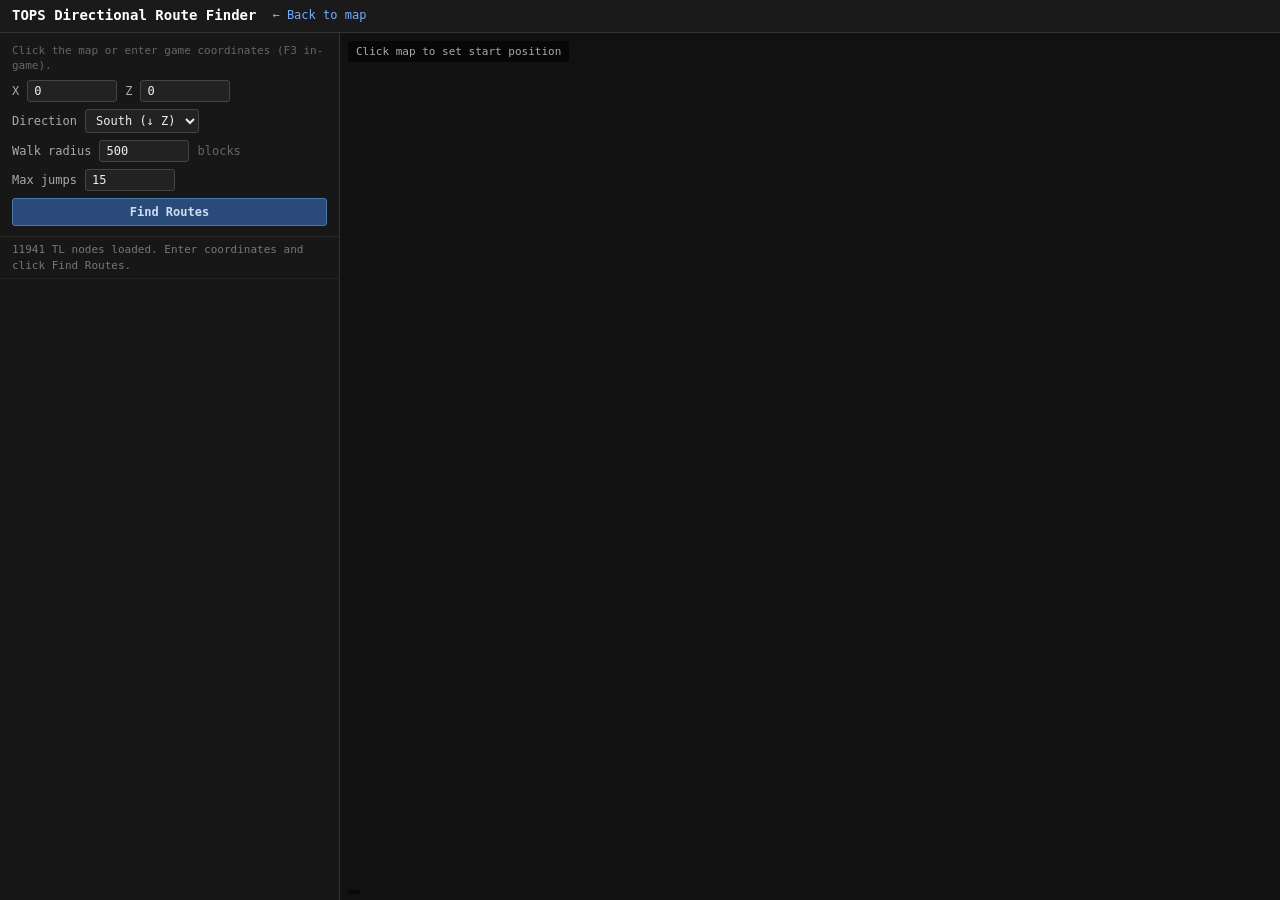
<file: router.html>
<!doctype html>
<html lang="en">
<head>
  <meta charset="UTF-8">
  <meta name="viewport" content="width=device-width, initial-scale=1">
  <link rel="icon" href="assets/favicon.svg" sizes="any" type="image/svg+xml">
  <link rel="stylesheet" href="lib/ol.css">
  <title>TOPS — Directional Route Finder</title>
  <style>
    *, *::before, *::after { box-sizing: border-box; margin: 0; padding: 0; }
    body { display: flex; flex-direction: column; height: 100vh; background: #111; color: #ccc; font: 13px/1.4 monospace; }

    #topbar {
      display: flex; align-items: center; gap: 16px;
      background: #1a1a1a; border-bottom: 1px solid #333; padding: 6px 12px;
      flex-shrink: 0;
    }
    #topbar h1 { font-size: 14px; color: #fff; font-weight: bold; white-space: nowrap; }
    #topbar a { color: #7af; text-decoration: none; font-size: 12px; }
    #topbar a:hover { text-decoration: underline; }

    #body { display: flex; flex: 1; overflow: hidden; }

    #panel {
      width: 340px; min-width: 280px; flex-shrink: 0;
      background: #171717; border-right: 1px solid #333;
      display: flex; flex-direction: column; overflow: hidden;
    }

    #form {
      padding: 10px 12px; border-bottom: 1px solid #2a2a2a; flex-shrink: 0;
    }
    #form .row { display: flex; gap: 8px; margin-bottom: 7px; align-items: center; }
    #form label { color: #aaa; font-size: 12px; white-space: nowrap; }
    #form input[type=number], #form select {
      background: #222; border: 1px solid #444; color: #eee;
      padding: 3px 6px; font: 12px monospace; border-radius: 3px;
      width: 90px;
    }
    #form select { width: auto; }
    #form .hint { color: #666; font-size: 11px; margin-bottom: 7px; }
    #find-btn {
      width: 100%; padding: 6px; background: #2a4a7a; border: 1px solid #4a7aaa;
      color: #cde; font: bold 12px monospace; border-radius: 3px; cursor: pointer;
    }
    #find-btn:hover { background: #3a5a8a; }
    #find-btn:disabled { background: #222; border-color: #333; color: #555; cursor: default; }

    #status-line { padding: 5px 12px; font-size: 11px; color: #777; border-bottom: 1px solid #222; flex-shrink: 0; min-height: 22px; }

    #results { flex: 1; overflow-y: auto; }
    .route-card {
      border-bottom: 1px solid #222; padding: 8px 12px; cursor: pointer;
    }
    .route-card:hover { background: #1e1e1e; }
    .route-card.active { background: #1a2a3a; border-left: 3px solid #5af; padding-left: 9px; }
    .route-card .rc-head {
      display: flex; justify-content: space-between; margin-bottom: 4px;
    }
    .rc-jumps { color: #fa0; font-weight: bold; font-size: 12px; }
    .rc-dist { color: #5f5; font-size: 12px; }
    .rc-steps { font-size: 11px; color: #888; line-height: 1.5; }
    .rc-steps span { color: #aaa; }
    .rc-steps .arrow { color: #555; }
    .no-results { padding: 20px 12px; color: #555; font-size: 12px; }

    #map-wrap { flex: 1; position: relative; }
    #map { width: 100%; height: 100%; }
    #coords { position: absolute; bottom: 6px; left: 8px; font-size: 11px; color: #aaa;
      background: rgba(0,0,0,.5); padding: 2px 6px; border-radius: 3px; pointer-events: none; }
    #click-hint { position: absolute; top: 8px; left: 8px; font-size: 11px; color: #aaa;
      background: rgba(0,0,0,.6); padding: 3px 8px; border-radius: 3px; pointer-events: none; }
  </style>
</head>
<body>
<div id="topbar">
  <h1>TOPS Directional Route Finder</h1>
  <a href="index.html">← Back to map</a>
</div>
<div id="body">
  <div id="panel">
    <div id="form">
      <div class="hint">Click the map or enter game coordinates (F3 in-game).</div>
      <div class="row">
        <label>X</label><input id="rx" type="number" value="0" step="1">
        <label>Z</label><input id="rz" type="number" value="0" step="1">
      </div>
      <div class="row">
        <label>Direction</label>
        <select id="rdir">
          <option value="1">South (↓ Z)</option>
          <option value="-1">North (↑ Z)</option>
        </select>
      </div>
      <div class="row">
        <label>Walk radius</label>
        <input id="rwalk" type="number" value="500" min="50" max="2000" step="50">
        <label style="color:#666">blocks</label>
      </div>
      <div class="row">
        <label>Max jumps</label>
        <input id="rmax" type="number" value="15" min="1" max="40" step="1">
      </div>
      <button id="find-btn" disabled>Loading…</button>
    </div>
    <div id="status-line">Loading translocator data…</div>
    <div id="results"></div>
  </div>
  <div id="map-wrap">
    <div id="map"></div>
    <div id="coords"></div>
    <div id="click-hint">Click map to set start position</div>
  </div>
</div>
<script src="lib/ol.js"></script>
<script src="worldExtent.js"></script>
<script src="settings.js"></script>
<script src="router.js"></script>
</body>
</html>
</file>
<file: lib/ol.css>
:root,
:host {
  --ol-background-color: white;
  --ol-accent-background-color: #F5F5F5;
  --ol-subtle-background-color: rgba(128, 128, 128, 0.25);
  --ol-partial-background-color: rgba(255, 255, 255, 0.75);
  --ol-foreground-color: #333333;
  --ol-subtle-foreground-color: #666666;
  --ol-brand-color: #00AAFF;
}

.ol-box {
  box-sizing: border-box;
  border-radius: 2px;
  border: 1.5px solid var(--ol-background-color);
  background-color: var(--ol-partial-background-color);
}

.ol-mouse-position {
  top: 8px;
  right: 8px;
  position: absolute;
}

.ol-scale-line {
  background: var(--ol-partial-background-color);
  border-radius: 4px;
  bottom: 8px;
  left: 8px;
  padding: 2px;
  position: absolute;
}

.ol-scale-line-inner {
  border: 1px solid var(--ol-subtle-foreground-color);
  border-top: none;
  color: var(--ol-foreground-color);
  font-size: 10px;
  text-align: center;
  margin: 1px;
  will-change: contents, width;
  transition: all 0.25s;
}

.ol-scale-bar {
  position: absolute;
  bottom: 8px;
  left: 8px;
}

.ol-scale-bar-inner {
  display: flex;
}

.ol-scale-step-marker {
  width: 1px;
  height: 15px;
  background-color: var(--ol-foreground-color);
  float: right;
  z-index: 10;
}

.ol-scale-step-text {
  position: absolute;
  bottom: -5px;
  font-size: 10px;
  z-index: 11;
  color: var(--ol-foreground-color);
  text-shadow: -1.5px 0 var(--ol-partial-background-color), 0 1.5px var(--ol-partial-background-color), 1.5px 0 var(--ol-partial-background-color), 0 -1.5px var(--ol-partial-background-color);
}

.ol-scale-text {
  position: absolute;
  font-size: 12px;
  text-align: center;
  bottom: 25px;
  color: var(--ol-foreground-color);
  text-shadow: -1.5px 0 var(--ol-partial-background-color), 0 1.5px var(--ol-partial-background-color), 1.5px 0 var(--ol-partial-background-color), 0 -1.5px var(--ol-partial-background-color);
}

.ol-scale-singlebar {
  position: relative;
  height: 10px;
  z-index: 9;
  box-sizing: border-box;
  border: 1px solid var(--ol-foreground-color);
}

.ol-scale-singlebar-even {
  background-color: var(--ol-subtle-foreground-color);
}

.ol-scale-singlebar-odd {
  background-color: var(--ol-background-color);
}

.ol-unsupported {
  display: none;
}

.ol-viewport,
.ol-unselectable {
  -webkit-touch-callout: none;
  -webkit-user-select: none;
  -moz-user-select: none;
  user-select: none;
  -webkit-tap-highlight-color: transparent;
}

.ol-viewport canvas {
  all: unset;
  overflow: hidden;
}

.ol-viewport {
  touch-action: pan-x pan-y;
}

.ol-selectable {
  -webkit-touch-callout: default;
  -webkit-user-select: text;
  -moz-user-select: text;
  user-select: text;
}

.ol-grabbing {
  cursor: -webkit-grabbing;
  cursor: -moz-grabbing;
  cursor: grabbing;
}

.ol-grab {
  cursor: move;
  cursor: -webkit-grab;
  cursor: -moz-grab;
  cursor: grab;
}

.ol-control {
  position: absolute;
  background-color: var(--ol-subtle-background-color);
  border-radius: 4px;
}

.ol-zoom {
  top: .5em;
  left: .5em;
}

.ol-rotate {
  top: .5em;
  right: .5em;
  transition: opacity .25s linear, visibility 0s linear;
}

.ol-rotate.ol-hidden {
  opacity: 0;
  visibility: hidden;
  transition: opacity .25s linear, visibility 0s linear .25s;
}

.ol-zoom-extent {
  top: 4.643em;
  left: .5em;
}

.ol-full-screen {
  right: .5em;
  top: .5em;
}

.ol-control button {
  display: block;
  margin: 1px;
  padding: 0;
  color: var(--ol-subtle-foreground-color);
  font-weight: bold;
  text-decoration: none;
  font-size: inherit;
  text-align: center;
  height: 1.375em;
  width: 1.375em;
  line-height: .4em;
  background-color: var(--ol-background-color);
  border: none;
  border-radius: 2px;
}

.ol-control button::-moz-focus-inner {
  border: none;
  padding: 0;
}

.ol-zoom-extent button {
  line-height: 1.4em;
}

.ol-compass {
  display: block;
  font-weight: normal;
  will-change: transform;
}

.ol-touch .ol-control button {
  font-size: 1.5em;
}

.ol-touch .ol-zoom-extent {
  top: 5.5em;
}

.ol-control button:hover,
.ol-control button:focus {
  text-decoration: none;
  outline: 1px solid var(--ol-subtle-foreground-color);
  color: var(--ol-foreground-color);
}

.ol-zoom .ol-zoom-in {
  border-radius: 2px 2px 0 0;
}

.ol-zoom .ol-zoom-out {
  border-radius: 0 0 2px 2px;
}

.ol-attribution {
  text-align: right;
  bottom: .5em;
  right: .5em;
  max-width: calc(100% - 1.3em);
  display: flex;
  flex-flow: row-reverse;
  align-items: center;
}

.ol-attribution a {
  color: var(--ol-subtle-foreground-color);
  text-decoration: none;
}

.ol-attribution ul {
  margin: 0;
  padding: 1px .5em;
  color: var(--ol-foreground-color);
  text-shadow: 0 0 2px var(--ol-background-color);
  font-size: 12px;
}

.ol-attribution li {
  display: inline;
  list-style: none;
}

.ol-attribution li:not(:last-child):after {
  content: " ";
}

.ol-attribution img {
  max-height: 2em;
  max-width: inherit;
  vertical-align: middle;
}

.ol-attribution button {
  flex-shrink: 0;
}

.ol-attribution.ol-collapsed ul {
  display: none;
}

.ol-attribution:not(.ol-collapsed) {
  background: var(--ol-partial-background-color);
}

.ol-attribution.ol-uncollapsible {
  bottom: 0;
  right: 0;
  border-radius: 4px 0 0;
}

.ol-attribution.ol-uncollapsible img {
  margin-top: -.2em;
  max-height: 1.6em;
}

.ol-attribution.ol-uncollapsible button {
  display: none;
}

.ol-zoomslider {
  top: 4.5em;
  left: .5em;
  height: 200px;
}

.ol-zoomslider button {
  position: relative;
  height: 10px;
}

.ol-touch .ol-zoomslider {
  top: 5.5em;
}

.ol-overviewmap {
  left: 0.5em;
  bottom: 0.5em;
}

.ol-overviewmap.ol-uncollapsible {
  bottom: 0;
  left: 0;
  border-radius: 0 4px 0 0;
}

.ol-overviewmap .ol-overviewmap-map,
.ol-overviewmap button {
  display: block;
}

.ol-overviewmap .ol-overviewmap-map {
  border: 1px solid var(--ol-subtle-foreground-color);
  height: 150px;
  width: 150px;
}

.ol-overviewmap:not(.ol-collapsed) button {
  bottom: 0;
  left: 0;
  position: absolute;
}

.ol-overviewmap.ol-collapsed .ol-overviewmap-map,
.ol-overviewmap.ol-uncollapsible button {
  display: none;
}

.ol-overviewmap:not(.ol-collapsed) {
  background: var(--ol-subtle-background-color);
}

.ol-overviewmap-box {
  border: 1.5px dotted var(--ol-subtle-foreground-color);
}

.ol-overviewmap .ol-overviewmap-box:hover {
  cursor: move;
}

.ol-overviewmap .ol-viewport:hover {
  cursor: pointer;
}
</file>
